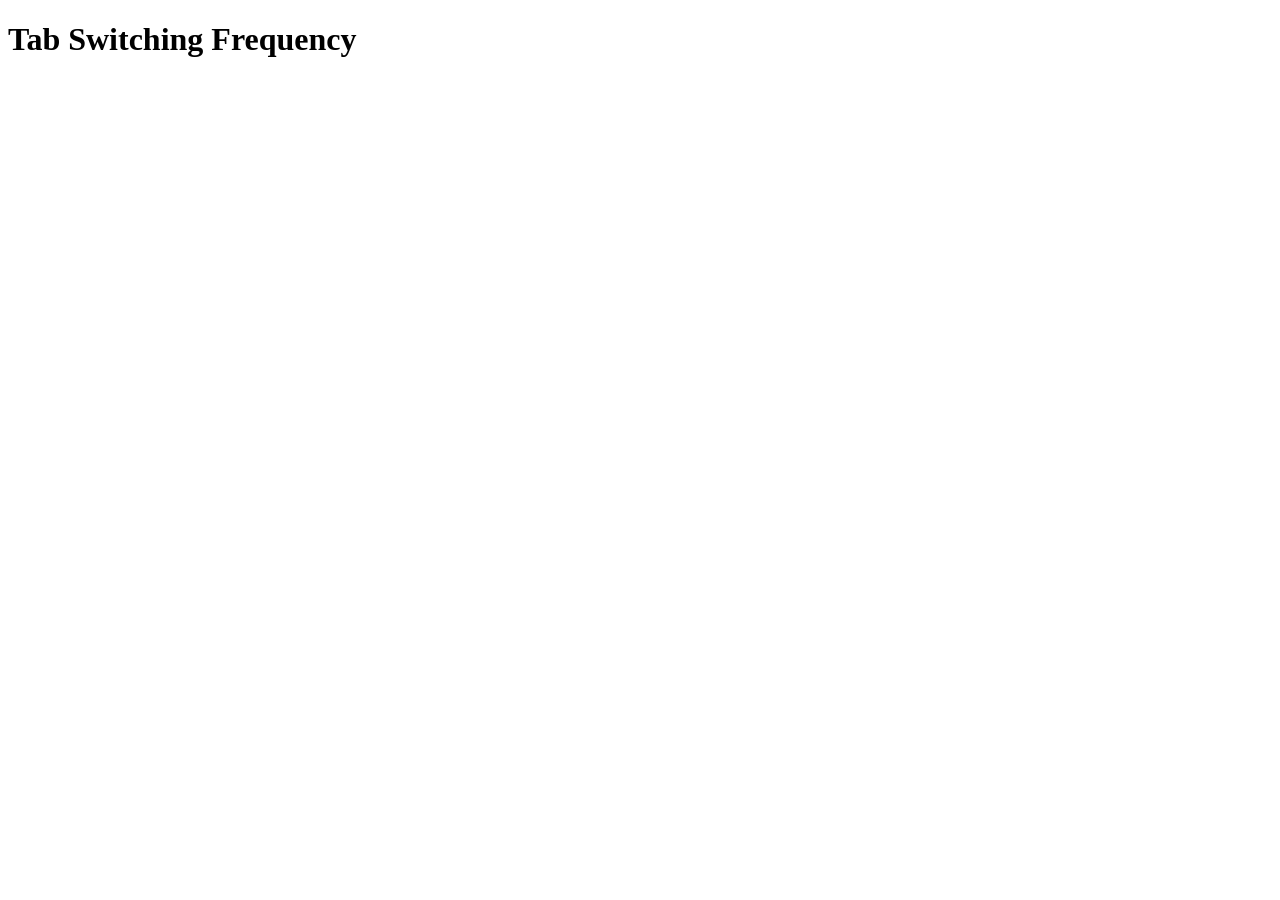
<file: index.html>
<!DOCTYPE html>
<head>
	<title> Tab Switch Detection </title>
</head>
<body>
	<h1> Tab Switching Frequency </h1>
	<div id='obj'></div>
	<script>
		var i=1;
		window.addEventListener('focus',function(){
			console.log(i);
			var d = new Date(); 
			console.log(d.getHours()+':'+d.getMinutes()+':'+d.getSeconds())
			//document.getElementById('obj').innerHTML = #html
			i++;
		})
	</script>
</body>
</html>
</file>
